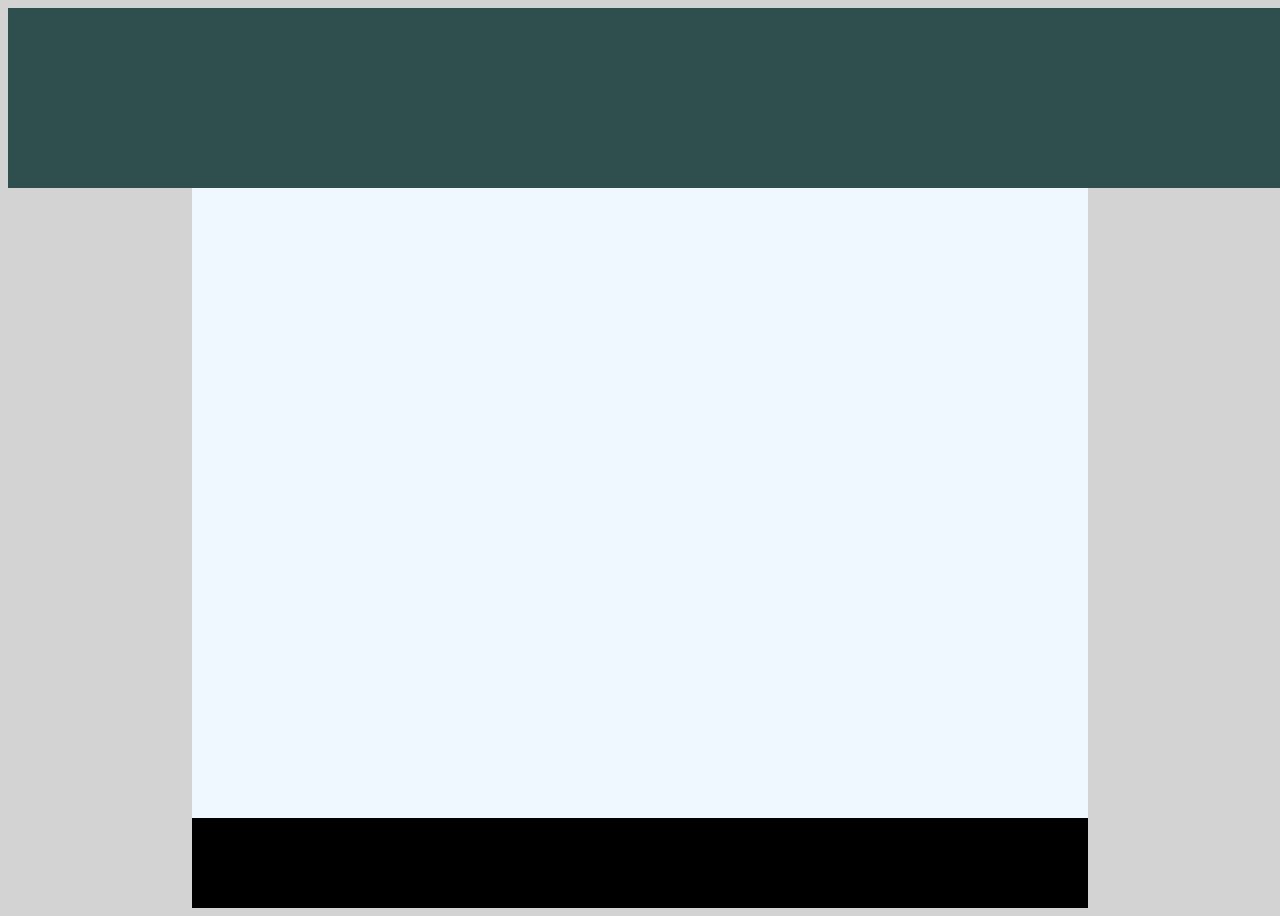
<file: first/index.html>
<!DOCTYPE html>
<html lang="en">
<head>
    <meta charset="UTF-8">
    <meta http-equiv="X-UA-Compatible" content="IE=edge">
    <meta name="viewport" content="width=device-width, initial-scale=1.0">
    <link rel='stylesheet' href='index.css'/>
    <title>First</title>
</head>
<body>
    <header></header>
    <div class="white"></div>
    <footer></footer>    
</body>
</html>
</file>
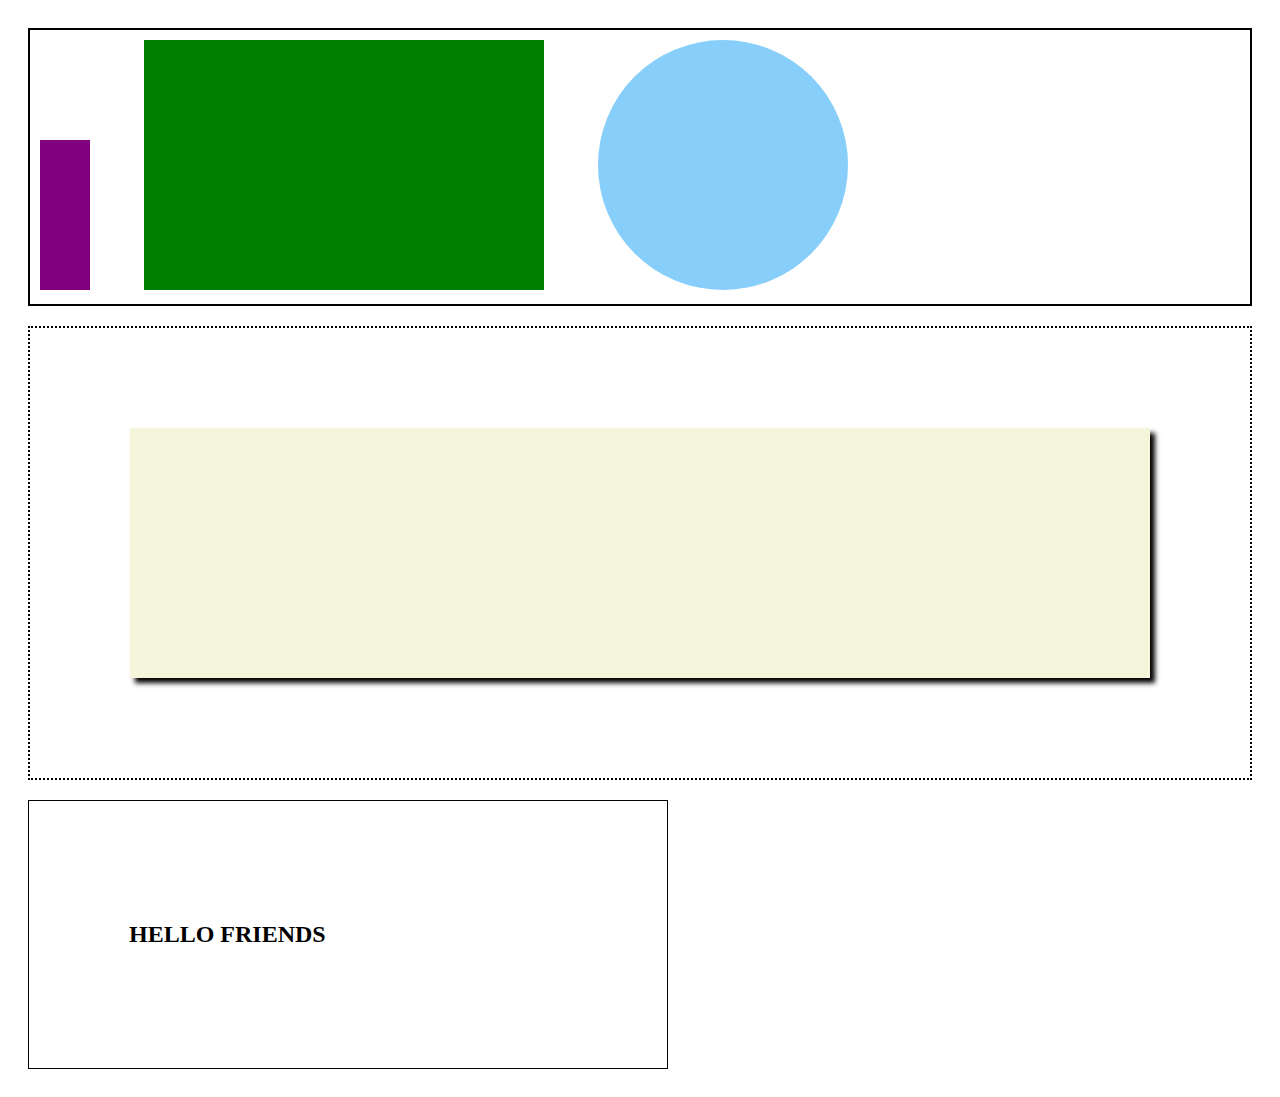
<file: second/index.html>
<!DOCTYPE html>
<html lang="en">
<head>
    <meta charset="UTF-8">
    <meta http-equiv="X-UA-Compatible" content="IE=edge">
    <meta name="viewport" content="width=device-width, initial-scale=1.0">
    <title>Second</title>
    <link rel='stylesheet' href='index.css'/>
</head>
<body>
    <div class="container-one">
        <div class="purple"></div>
        <div class="green"></div>
        <div class="blue"></div>
    </div>
    <div class="container-two">
        <div class="yellow"></div>
    </div>
    <div class="box">
        <h2>HELLO FRIENDS</h2>
    </div>
</body>
</html>
</file>
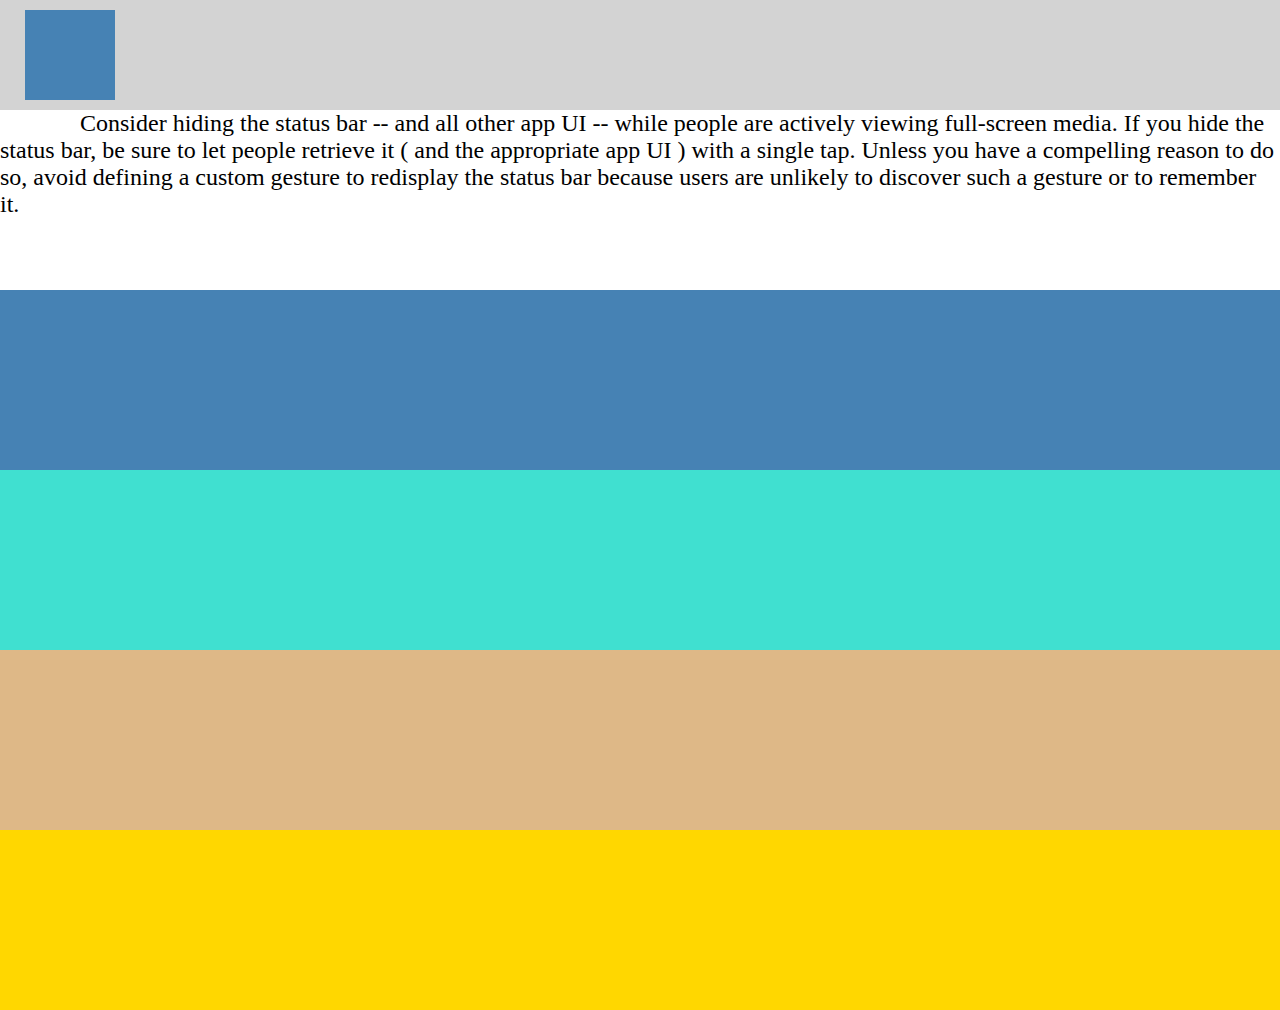
<file: third/index.html>
<!DOCTYPE html>
<html lang="en">
<head>
    <meta charset="UTF-8">
    <meta http-equiv="X-UA-Compatible" content="IE=edge">
    <meta name="viewport" content="width=device-width, initial-scale=1.0">
    <title>Third</title>
    <link rel="stylesheet" href="index.css"/>
</head>
<body>
    <div class="box-one">
        <div class="box-small">
        </div>
    </div>
    <div class="box-two"> 
        <span style="font-size: x-large;"> Consider hiding the status bar -- and all other app UI -- while people are actively viewing full-screen media. If you hide the status bar, be sure to let people retrieve it ( and the appropriate app UI ) with a single tap. Unless you have a compelling reason to do so, avoid defining a custom gesture to redisplay the status bar because users are unlikely to discover such a gesture or to remember it.</span>
    </div>
    <div class="box-three"></div>
    <div class="box-four"></div>
    <div class="box-five"></div>
    <div class="box-six"></div>
</body>
</html>
</file>
<file: first/index.css>
body {
	background-color: lightgray;
}
header {
	width: 100vw;
	height: 20vh;
	background-color: darkslategrey;
}
.white {
	width: 70vw;
	height: 70vh;
	background-color: aliceblue;
	margin: 0 auto;
}
footer {
	width: 70vw;
	height: 10vh;
	background-color: black;
	margin: 0 auto;
}
</file>
<file: second/index.css>
body {
	padding: 20px;
}

.container-one {
	border-style: solid;
	border-width: 2px;
	padding: 10px;
}
.purple {
	height: 150px;
	width: 50px;
	background-color: purple;
	display: inline-block;
}
.green {
	height: 250px;
	width: 400px;
	background-color: green;
	display: inline-block;
	margin-left: 50px;
	margin-right: 50px;
}
.blue {
	height: 250px;
	width: 250px;
	border-radius: 50%;
	background-color: lightskyblue;
	display: inline-block;
}
.container-two {
	border-style: dotted;
	border-width: 2px;
	padding: 100px;
	margin-top: 20px;
	margin-bottom: 20px;
}
.yellow {
	height: 250px;
	width: 100%;
	background-color: beige;
	box-shadow: black 5px 5px 5px;
}
.box {
	width: 50vw;
	border-style: solid;
	border-width: 1px;
	padding: 100px;
	box-sizing: border-box;
}
h1 {
	text-align: center;
	letter-spacing: 10px;
}
</file>
<file: third/index.css>
body {
	margin: 0;
	padding: 0;
}
div {
	width: 100vw;
	height: 180px;
}
.box-one {
	height: fit-content;
	background-color: lightgrey;
	padding: 10px;
}
.box-small {
	background-color: steelblue;
	height: 90px;
	width: 90px;
	margin-left: 15px;
}

.box-three {
	background-color: steelblue;
}
.box-four {
	background-color: turquoise;
}
.box-five {
	background-color: burlywood;
}
.box-six {
	background-color: gold;
}
span {
	margin: 80px;
}
</file>
